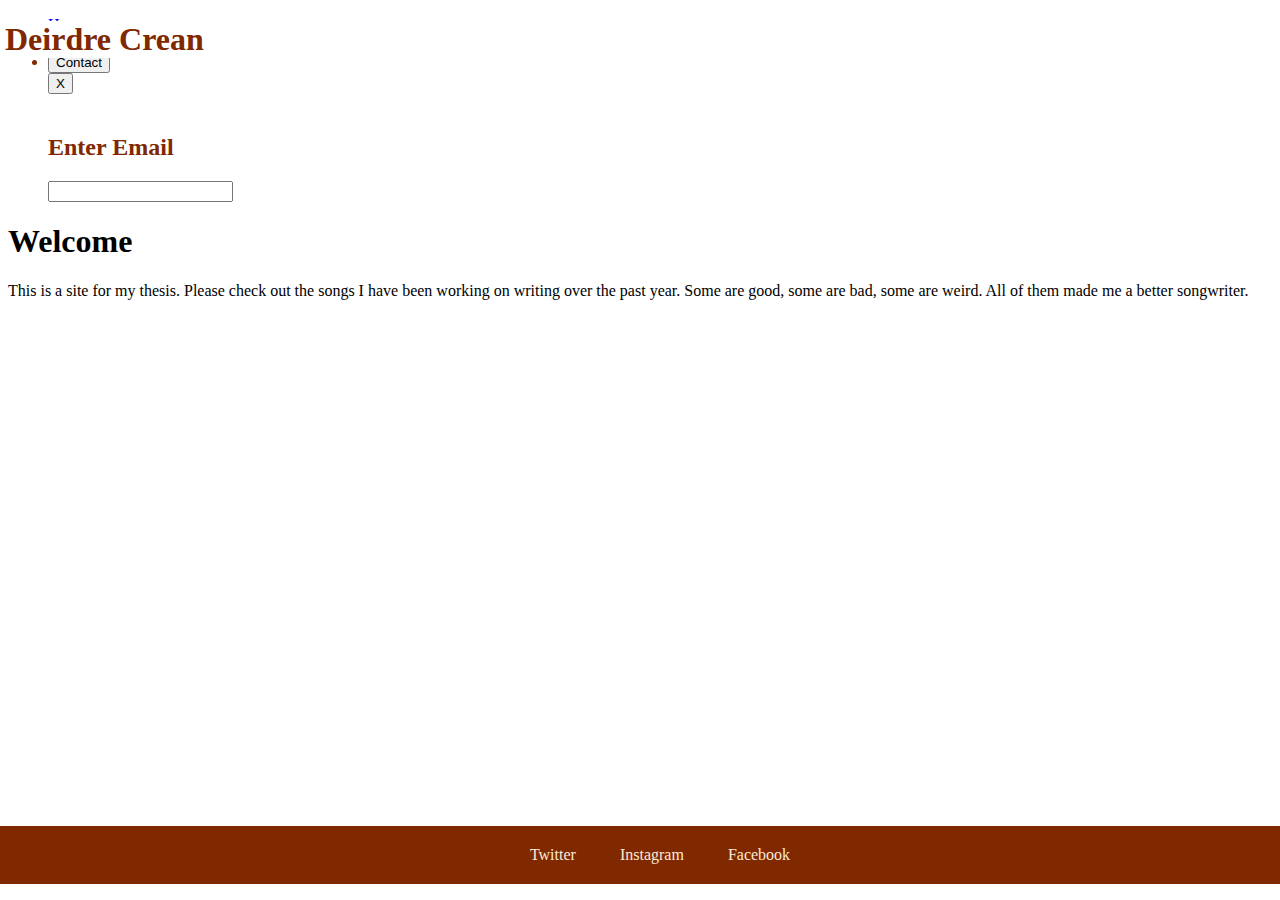
<file: thesis.html>
<!DOCTYPE html>
<html>
  <head>
    <meta charset="UTF-8">
    <title>Home</title>
  <link rel="stylesheet" href="stylesheet.css" type="text/css">
      <link href="https://fonts.googleapis.com/css?family=Karma|Open+Sans" rel="stylesheet">
  </head>
  <body>
  <header>
    <h1 id="name">Deirdre Crean</h1>
    <nav>
        <ul>
            <li><a href= "thesis.html">Home</a></li>
            <li><a href= "index.html">Music</a></li>
            <li><button id="overlay-show">Contact</button>
    <div id="overlay">
        <button class="close">X</button>
        <div class="text-container">
            <h2>Enter Email</h2>
            <input type="email">
        </div>
    </div></li>
        </ul>
    </nav>
</header>
      <h1>Welcome</h1>
      <p>This is a site for my thesis. Please check out the songs I have been working on writing over the past year. Some are good, some are bad, some are weird. All of them made me a better songwriter.</p>
       <footer><ul id= "socials">
                <li>Twitter</li>
                <li> Instagram</li>
                <li>Facebook</li>
        </ul></footer>
  <script src="//ajax.googleapis.com/ajax/libs/jquery/1.7.2/jquery.min.js" type="text/javascript"></script>
      <script src="script.js"></script>
  </body>
</html>
</file>
<file: stylesheet.css>
header {
  font-family: "Montserrat";
  color: #802800; }
  header #name {
    position: fixed;
    top: 0px;
    left: 5px;
    background-color: white; }
  header h1 {
    position: fixed;
    top: 0px;
    right: 5px; }

h2 {
  font-family: "Montserrat";
  padding-top: 20px; }

.about {
  visibility: hidden; }

.about.visible {
  visibility: visible; }

.show {
  border-radius: 0px;
  font-family: "Montserrat", sans-serif; }

.gallery {
  text-align: center;
  column-count: 4;
  column-gap: 20px; }
  .gallery li {
    list-style: none; }
    .gallery li .titlea, .gallery li .titleb, .gallery li .titlec, .gallery li .titled {
      border: none;
      color: #802800;
      font-size: 20px;
      padding: 20px;
      margin: 3px;
      font-family: "Montserrat", sans-serif;
      font-weight: 700;
      background-color: rgba(40, 40, 40, 0.3); }
  .gallery .lyricsa, .gallery .lyricsb, .gallery .lyricsc, .gallery .lyricsd {
    display: none;
    position: fixed;
    top: 0;
    left: 0;
    width: 100vw;
    height: 100vh;
    background-color: #802800;
    font-family: "Open Sans";
    color: beige; }
  .gallery .lyricsa.visible .closea, .gallery .lyricsa.visible .closeb, .gallery .lyricsa.visible .closec, .gallery .lyricsa.visible .closed {
    position: absolute;
    top: 20px;
    right: 20px;
    border-radius: 180px;
    padding: 5px;
    background-color: beige; }

footer #socials {
  position: fixed;
  bottom: 0px;
  left: 50%;
  transform: translateX(-50%);
  width: 100vh;
  width: 100%;
  text-align: center;
  background-color: #802800; }
  footer #socials li {
    list-style: none;
    display: inline-block;
    margin: 10px;
    padding: 10px;
    color: antiquewhite; }
  footer #socials li:visited {
    color: antiquewhite; }
  footer #socials li:hover {
    transform: translateY(-5px);
    transition: .3s all; }
  footer #socials img {
    height: 30px; }

/*# sourceMappingURL=stylesheet.css.map */
</file>
